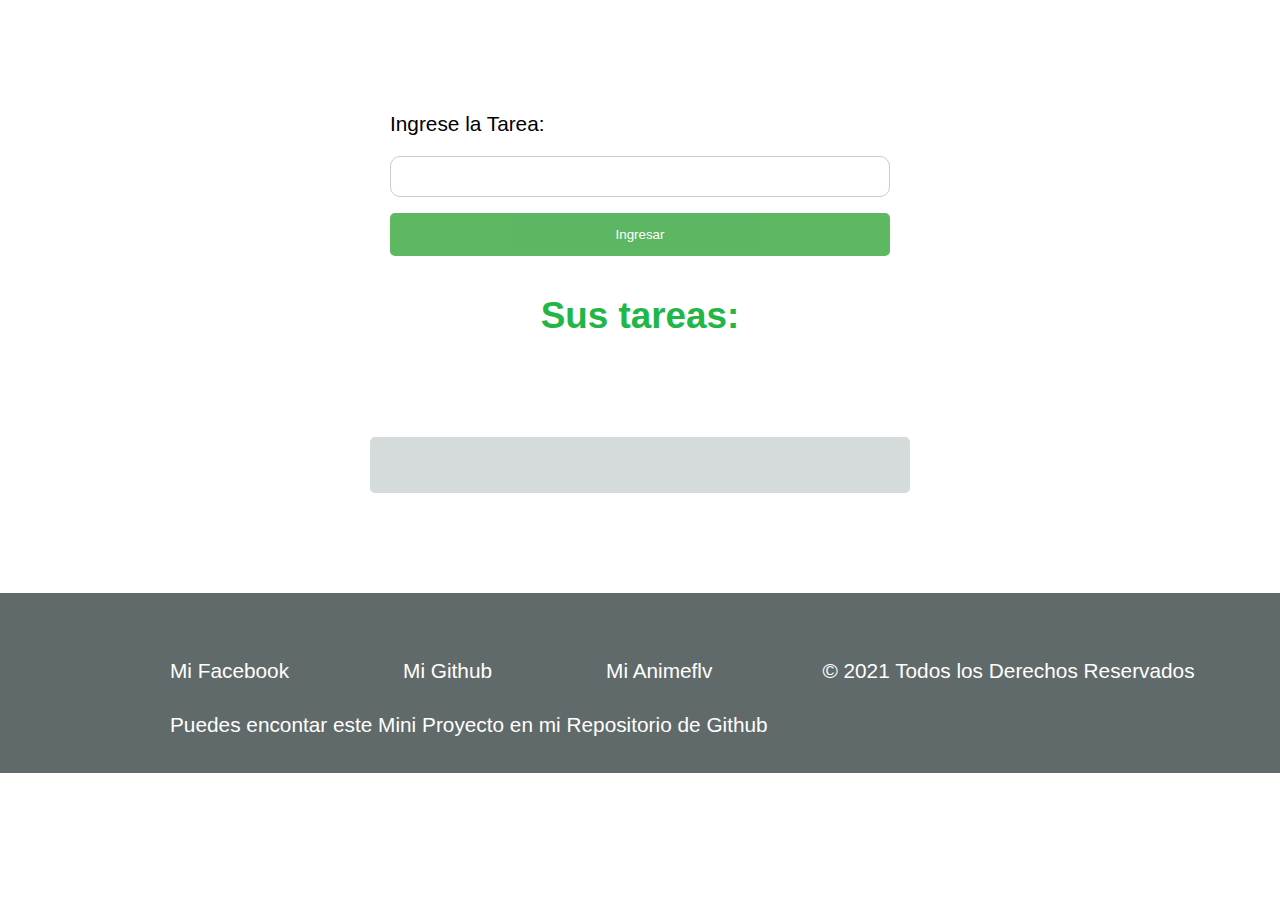
<file: index.html>
<!DOCTYPE html>
<html lang="es">
  <head>
    <meta charset="UTF-8" />
    <meta http-equiv="X-UA-Compatible" content="IE=edge" />
    <meta name="viewport" content="width=device-width, initial-scale=1.0" />
    <title>ToDos</title>
    <link rel="stylesheet" href="./src/style.css" />
  </head>

  <body>
    <div class="container">
      <label for="inputTODO">Ingrese la Tarea:</label>
      <input type="text" name="inputTODO" id="inputTODO" />
      <button id="boton">Ingresar</button>
    </div>
    <h2>Sus tareas:</h2>
    <div class="tareas">
      <ul id="listaTareas"></ul>
    </div>
    <footer>
      <ul>
        <li>
          <a
            href="https://www.facebook.com/lawrent.umanajimenes"
            target="_blank"
            >Mi Facebook</a
          >
        </li>
        <li>
          <a href="https://github.com/Lawrent" target="_blank">Mi Github</a>
        </li>
        <li>
          <a href="https://www3.animeflv.net/perfil/Kyuby13" target="_blank"
            >Mi Animeflv</a
          >
        </li>
        <li id="liCpy">&copy; 2021 Todos los Derechos Reservados</li>
        <li>
          <a href="https://github.com/Lawrent/ToDo" target="_blank"
            >Puedes encontar este Mini Proyecto en mi Repositorio de Github</a
          >
        </li>
      </ul>
    </footer>
    <script src="./src/app.js"></script>
  </body>
</html>
</file>
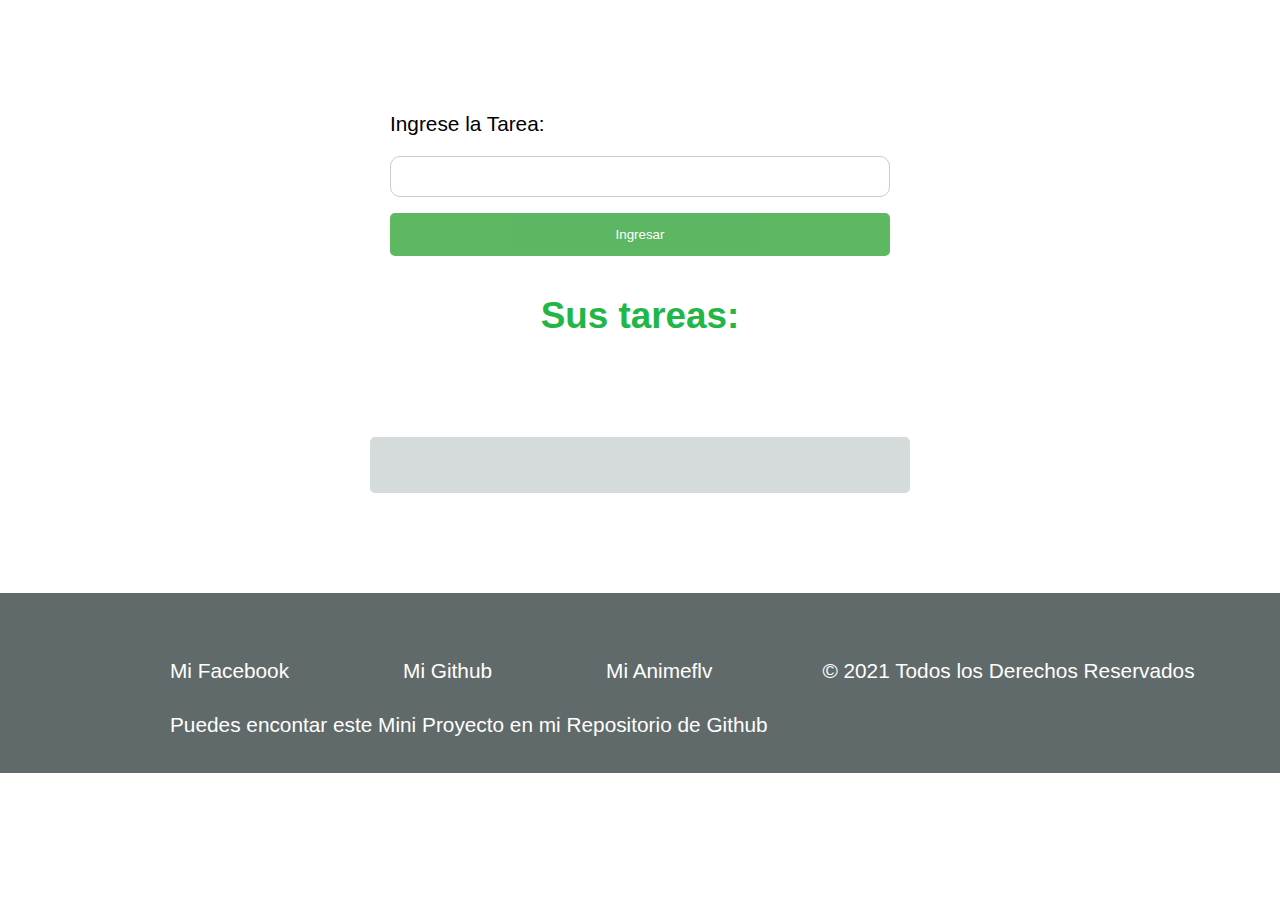
<file: public/index.html>
<!DOCTYPE html>
<html lang="es">

<head>
    <meta charset="UTF-8">
    <meta http-equiv="X-UA-Compatible" content="IE=edge">
    <meta name="viewport" content="width=device-width, initial-scale=1.0">
    <title>ToDos</title>
    <link rel="stylesheet" href="../src/style.css">
</head>

<body>
    <div class="container">
        <label for="inputTODO">Ingrese la Tarea:</label>
        <input type="text" name="inputTODO" id="inputTODO">
        <button id="boton">Ingresar</button>
    </div>
    <h2>Sus tareas:</h2>
    <div class="tareas">
        <ul id="listaTareas">

        </ul>
    </div>
    <footer>
        <ul>
            <li><a href="https://www.facebook.com/lawrent.umanajimenes" target="_blank">Mi Facebook</a></li>
            <li><a href="https://github.com/Lawrent" target="_blank">Mi Github</a></li>
            <li><a href="https://www3.animeflv.net/perfil/Kyuby13" target="_blank">Mi Animeflv</a></li>
            <li id="liCpy">&copy; 2021 Todos los Derechos Reservados</li>
            <li><a href="https://github.com/Lawrent/ToDo" target="_blank">Puedes encontar este Mini Proyecto en mi Repositorio de Github</a></li>
        </ul>
    </footer>
    <script src="../src/app.js"></script>
</body>

</html>
</file>
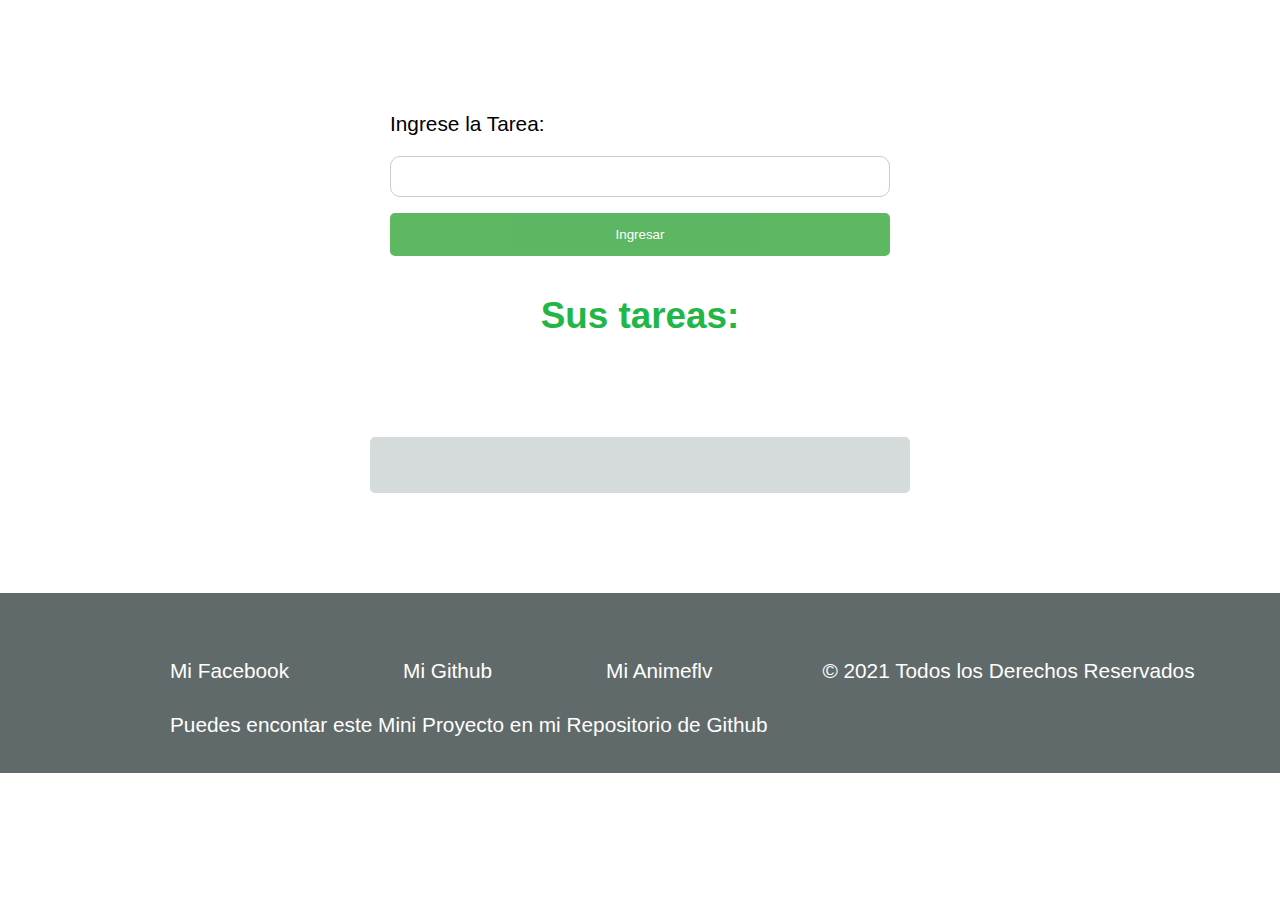
<file: ToDo/public/index.html>
<!DOCTYPE html>
<html lang="es">

<head>
    <meta charset="UTF-8">
    <meta http-equiv="X-UA-Compatible" content="IE=edge">
    <meta name="viewport" content="width=device-width, initial-scale=1.0">
    <title>ToDos</title>
    <link rel="stylesheet" href="../style/style.css">
</head>

<body>
    <div class="container">
        <label for="inputTODO">Ingrese la Tarea:</label>
        <input type="text" name="inputTODO" id="inputTODO">
        <button id="boton">Ingresar</button>
    </div>
    <h2>Sus tareas:</h2>
    <div class="tareas">
        <ul id="listaTareas">

        </ul>
    </div>
    <footer>
        <ul>
            <li><a href="https://www.facebook.com/lawrent.umanajimenes" target="_blank">Mi Facebook</a></li>
            <li><a href="https://github.com/Lawrent" target="_blank">Mi Github</a></li>
            <li><a href="https://www3.animeflv.net/perfil/Kyuby13" target="_blank">Mi Animeflv</a></li>
            <li id="liCpy">&copy; 2021 Todos los Derechos Reservados</li>
            <li><a href="https://github.com/Lawrent/ToDo" target="_blank">Puedes encontar este Mini Proyecto en mi Repositorio de Github</a></li>
        </ul>
    </footer>
    <script src="../js/App.js"></script>
</body>

</html>
</file>
<file: src/style.css>
body {
  margin: 0;
  padding: 0;
}
/* agregar efecto hover al boton y lindos colores */
.container button {
  background-color: #4caf50;
  color: white;
  padding: 14px 20px;
  margin: 8px 0;
  border: none;
  cursor: pointer;
  width: 100%;
  opacity: 0.9;
}
/* Hacer el input igual que el boton */
.container input[type="text"] {
  width: 100%;
  padding: 12px 20px;
  margin: 8px 0;
  display: inline-block;
  border: 1px solid #ccc;
  box-sizing: border-box;
  border-radius: 10px;
}
/* Hacel al label igual que el boton */
.container label {
  padding: 12px 12px 12px 0;
  display: inline-block;
  font-size: 1.3em;
  font-family: "Franklin Gothic Medium", "Arial Narrow", Arial, sans-serif;
}
/* Hacer que el .container se haga mas pequeo y quede centrado*/
.container {
  width: 100%;
  max-width: 500px;
  margin: auto;
  /* Mover hacia abajo del .container */
  margin-top: 100px;
}
/* Hacer efecto de levantado en el boton */
.container button:hover {
  opacity: 1;
}
/* Hacer que el boton tenga un borde de 5px*/
.container button {
  border-radius: 5px;
}
/* hacer que todos tenga un fondo lindo y que se vea */
.container input[type="text"]:focus,
.container input[type="password"]:focus {
  outline: none;
  border-color: #4caf50;
}
/* Hacer que la clase tareas tenga un fondo
   lindo y que se vea 
*/
.tareas {
  background-color: #D5DBDB ;
  padding: 20px;
  border-radius: 5px;
  margin-top: 20px;
  /* Hacerlo mas pequeño y centralo */
  max-width: 500px;
  margin: auto;
  /* Moverlo hacia abajo */
  margin-top: 100px;
}
/* Hacer que se  vea como un boton de eliminar */
.btnDelete {
  background-color: #ff0000;
  color: white;
  padding: 8px 10px;
  margin: 8px 0;
  border: none;
  cursor: pointer;
  width: 80px;
  opacity: 0.8;
  border-radius: 5px;
  /* Separar del texto */
  margin-left: 10px;
}
/* btnEdit */
.btnEdit {
  background-color: #21b646;
  color: white;
  padding: 8px 10px;
  margin: 8px 0;
  border: none;
  cursor: pointer;
  width: 80px;
  opacity: 0.9;
  border-radius: 5px;
  /* Separar del texto */
  margin-left: 10px;
}
/* Quitar punto del Li*/
.tareas li {
  list-style-type: none;
  font-family: Arial, Helvetica, sans-serif;
  /* Hacelo de Color Blanco */
  background-color: white;
  padding: 10px;
  border-radius: 5px;
  /* Mover a la izquierda */
  margin-left: -40px;
  /* Configurar texto */
  font-size: 1.2em;
  /* Separar */
  margin-top: 10px;
}
/* Mover los botones a la derecha */
.btnDelete,
.btnEdit {
  float: right;
  margin-top: -5px;
  position: relative;
}
/* Boton de guardar btnSave */
.btnSave {
  background-color: #21b646;
  color: white;
  padding: 8px 10px;
  margin: 8px 0;
  border: none;
  cursor: pointer;
  width: 80px;
  opacity: 0.9;
  border-radius: 5px;
  /* Separar del texto */
  margin-left: 10px;
}
/* inputEdit */
.inputEdit {
  width: 100%;
  padding: 12px 20px;
  margin: 8px 0;
  display: inline-block;
  border: 1px solid #ccc;
  box-sizing: border-box;
  border-radius: 10px;
}
/* Poner al h2 bonito */
h2 {
  font-family: "Franklin Gothic Medium", "Arial Narrow", Arial, sans-serif;
  font-size: 2.3em;
  color: #21b646;
  text-align: center;
  /* Hacer mas pequeño el espacio que utiliza*/
}
/* Boton de cancelar */
.btnCancel {
  background-color: #ff0000;
  color: white;
  padding: 8px 10px;
  margin: 8px 0;
  border: none;
  cursor: pointer;
  width: 80px;
  opacity: 0.9;
  border-radius: 5px;
  /* Separar del texto */
  margin-left: 10px;
}
/* Hacer que el footer quede bonito */
footer {
  background-color: #616A6B;
  padding: 20px;
  /* border-radius: 5px; */
  margin-top: 20px;
  /* Moverlo hacia abajo */
  margin-top: 100px;
}
/* Hacer que li quede lindo*/
footer li {
  /* Quitar botones */
  list-style-type: none;
  /* Poner en fila */
  display: inline-block;
  /* Separar */
  margin-left: 110px;
  /* Separa en espacio */
  margin-top: 30px;
}
/* Configurar los links */
footer a {
  color: white;
  text-decoration: none;
  font-size: 1.3em;
  font-family: "Franklin Gothic Medium", "Arial Narrow", Arial, sans-serif;
}
/* Configurar liCpy */
footer #liCpy {
  color: white;
  text-decoration: none;
  font-size: 1.3em;
  font-family: "Franklin Gothic Medium", "Arial Narrow", Arial, sans-serif;
  position: absolute;
}
</file>
<file: ToDo/style/style.css>
body {
  margin: 0;
  padding: 0;
}
/* agregar efecto hover al boton y lindos colores */
.container button {
  background-color: #4caf50;
  color: white;
  padding: 14px 20px;
  margin: 8px 0;
  border: none;
  cursor: pointer;
  width: 100%;
  opacity: 0.9;
}
/* Hacer el input igual que el boton */
.container input[type="text"] {
  width: 100%;
  padding: 12px 20px;
  margin: 8px 0;
  display: inline-block;
  border: 1px solid #ccc;
  box-sizing: border-box;
  border-radius: 10px;
}
/* Hacel al label igual que el boton */
.container label {
  padding: 12px 12px 12px 0;
  display: inline-block;
  font-size: 1.3em;
  font-family: "Franklin Gothic Medium", "Arial Narrow", Arial, sans-serif;
}
/* Hacer que el .container se haga mas pequeo y quede centrado*/
.container {
  width: 100%;
  max-width: 500px;
  margin: auto;
  /* Mover hacia abajo del .container */
  margin-top: 100px;
}
/* Hacer efecto de levantado en el boton */
.container button:hover {
  opacity: 1;
}
/* Hacer que el boton tenga un borde de 5px*/
.container button {
  border-radius: 5px;
}
/* hacer que todos tenga un fondo lindo y que se vea */
.container input[type="text"]:focus,
.container input[type="password"]:focus {
  outline: none;
  border-color: #4caf50;
}
/* Hacer que la clase tareas tenga un fondo
   lindo y que se vea 
*/
.tareas {
  background-color: #D5DBDB ;
  padding: 20px;
  border-radius: 5px;
  margin-top: 20px;
  /* Hacerlo mas pequeño y centralo */
  max-width: 500px;
  margin: auto;
  /* Moverlo hacia abajo */
  margin-top: 100px;
}
/* Hacer que se  vea como un boton de eliminar */
.btnDelete {
  background-color: #ff0000;
  color: white;
  padding: 8px 10px;
  margin: 8px 0;
  border: none;
  cursor: pointer;
  width: 80px;
  opacity: 0.8;
  border-radius: 5px;
  /* Separar del texto */
  margin-left: 10px;
}
/* btnEdit */
.btnEdit {
  background-color: #21b646;
  color: white;
  padding: 8px 10px;
  margin: 8px 0;
  border: none;
  cursor: pointer;
  width: 80px;
  opacity: 0.9;
  border-radius: 5px;
  /* Separar del texto */
  margin-left: 10px;
}
/* Quitar punto del Li*/
.tareas li {
  list-style-type: none;
  font-family: Arial, Helvetica, sans-serif;
  /* Hacelo de Color Blanco */
  background-color: white;
  padding: 10px;
  border-radius: 5px;
  /* Mover a la izquierda */
  margin-left: -40px;
  /* Configurar texto */
  font-size: 1.2em;
  /* Separar */
  margin-top: 10px;
}
/* Mover los botones a la derecha */
.btnDelete,
.btnEdit {
  float: right;
  margin-top: -5px;
  position: relative;
}
/* Boton de guardar btnSave */
.btnSave {
  background-color: #21b646;
  color: white;
  padding: 8px 10px;
  margin: 8px 0;
  border: none;
  cursor: pointer;
  width: 80px;
  opacity: 0.9;
  border-radius: 5px;
  /* Separar del texto */
  margin-left: 10px;
}
/* inputEdit */
.inputEdit {
  width: 100%;
  padding: 12px 20px;
  margin: 8px 0;
  display: inline-block;
  border: 1px solid #ccc;
  box-sizing: border-box;
  border-radius: 10px;
}
/* Poner al h2 bonito */
h2 {
  font-family: "Franklin Gothic Medium", "Arial Narrow", Arial, sans-serif;
  font-size: 2.3em;
  color: #21b646;
  text-align: center;
  /* Hacer mas pequeño el espacio que utiliza*/
}
/* Boton de cancelar */
.btnCancel {
  background-color: #ff0000;
  color: white;
  padding: 8px 10px;
  margin: 8px 0;
  border: none;
  cursor: pointer;
  width: 80px;
  opacity: 0.9;
  border-radius: 5px;
  /* Separar del texto */
  margin-left: 10px;
}
/* Hacer que el footer quede bonito */
footer {
  background-color: #616A6B;
  padding: 20px;
  /* border-radius: 5px; */
  margin-top: 20px;
  /* Moverlo hacia abajo */
  margin-top: 100px;
}
/* Hacer que li quede lindo*/
footer li {
  /* Quitar botones */
  list-style-type: none;
  /* Poner en fila */
  display: inline-block;
  /* Separar */
  margin-left: 110px;
  /* Separa en espacio */
  margin-top: 30px;
}
/* Configurar los links */
footer a {
  color: white;
  text-decoration: none;
  font-size: 1.3em;
  font-family: "Franklin Gothic Medium", "Arial Narrow", Arial, sans-serif;
}
/* Configurar liCpy */
footer #liCpy {
  color: white;
  text-decoration: none;
  font-size: 1.3em;
  font-family: "Franklin Gothic Medium", "Arial Narrow", Arial, sans-serif;
  position: absolute;
}
</file>
